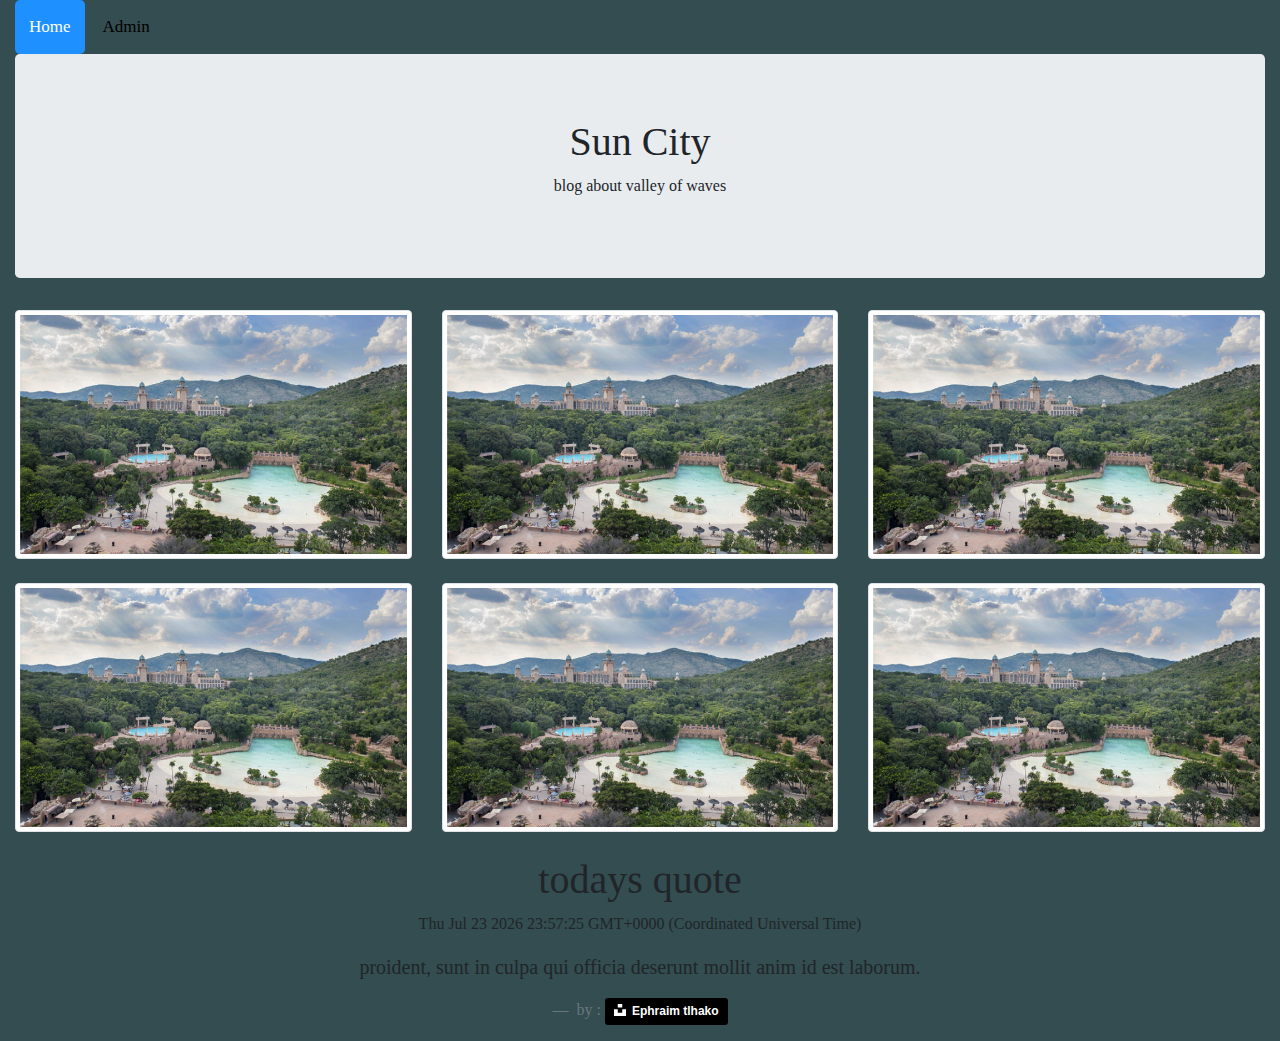
<file: blog/index.html>
<!DOCTYPE html>
<!DOCTYPE html>
<html lang="en" dir="ltr">
  <head>
    <meta charset="utf-8">
    <title>my blog</title>
    <meta  name="viewport" content="width=device-width,initial-scale=1,shrink-to-fit=no">
    <meta  author="Ephraim">
    <link rel="stylesheet" href="scripts/css/bootstrap.min.css">
    <link rel="stylesheet" href="scripts/css/bootstrap-grid.min.css">
    <link rel="stylesheet" type="text/css" href="scripts/css/custom.css">

  </head>
 
  <body class="max">
  	<script type="text/javascript">
  		function red(){document.location.href='page1.html';}
  	</script>
  	<div class="container-fluid">
	  	<div class="pill-nav ">
			  <a class="active" href="#home">Home</a>
			  <a href="Admin.html">Admin</a>
		</div>
  	
  	
	  	<!-- top section -->
	    <div class="jumbotron text-center">
	        <h1 class="" >Sun City</h1>
	        <p>blog about valley of waves</p>
	    </div>
	</div>
	    <!-- picture section -->
	    <div class="container-fluid">
	    	<!-- top row -->
	    	<div class="row">
	    		<div class="col" ><img id="imgs" onclick="red();" src="images/Waves.jpg" class="img-thumbnail responsive"/></div>
	    		<div class="col" ><img id="imgs" onclick="red();" src="images/Waves.jpg" class="img-thumbnail responsive"></div>
	    		<div class="col" ><img id="imgs" onclick="red();" src="images/Waves.jpg" class="img-thumbnail responsive"></div>
	    	</div>
	    	<br>

	    	<!-- bottom row -->
	    	<div class="row">
	    		<div class="col" ><img  id="imgs" onclick="red();" src="images/Waves.jpg" class="img-thumbnail responsive"></div>
	    		<div class="col" ><img  id="imgs" onclick="red();" src="images/Waves.jpg" class="img-thumbnail responsive"></div>
	    		<div class="col" ><img  id="imgs" onclick="red();" src="images/Waves.jpg" class="img-thumbnail responsive"></div>
	    	</div>
	    	<br>
	    	<div class="container text-center">
	    		
	    		<h1>todays quote</h1>
	    		<p id="date"></p>
	    		<blockquote class="blockquote">
	    			<p>
	    			proident, sunt in culpa qui officia deserunt mollit anim id est laborum. </p>
	    			<footer class="blockquote-footer">
	    				by : <a style="background-color:black;color:white;text-decoration:none;padding:4px 6px;font-family:-apple-system, BlinkMacSystemFont, &quot;San Francisco&quot;, &quot;Helvetica Neue&quot;, Helvetica, Ubuntu, Roboto, Noto, &quot;Segoe UI&quot;, Arial, sans-serif;font-size:12px;font-weight:bold;line-height:1.2;display:inline-block;border-radius:3px" href=""><span style="display:inline-block;padding:2px 3px"><svg xmlns="http://www.w3.org/2000/svg" style="height:12px;width:auto;position:relative;vertical-align:middle;top:-2px;fill:white" viewBox="0 0 32 32"><title>unsplash-logo</title><path d="M10 9V0h12v9H10zm12 5h10v18H0V14h10v9h12v-9z"></path></svg></span><span style="display:inline-block;padding:2px 3px">Ephraim tlhako</span></a>
	    			</footer>
	    		</blockquote>
	    	</div>
	    </div>
	


 
   <script type="text/javascript">
		document.getElementById("date").innerHTML = Date();
	</script>
    <script type="text/javascript" href="scripts/js/bootstrap.min.js"></script>
    <script type="text/javascript" href="scripts/js/bootstrap.bundle.min.js"></script>
    <script type="text/javascript" href="scripts/js/jquery.min.js"></script>
    <script type="text/javascript" href="scripts/js/popper.min.js"></script>
  </body>
</html>
</file>
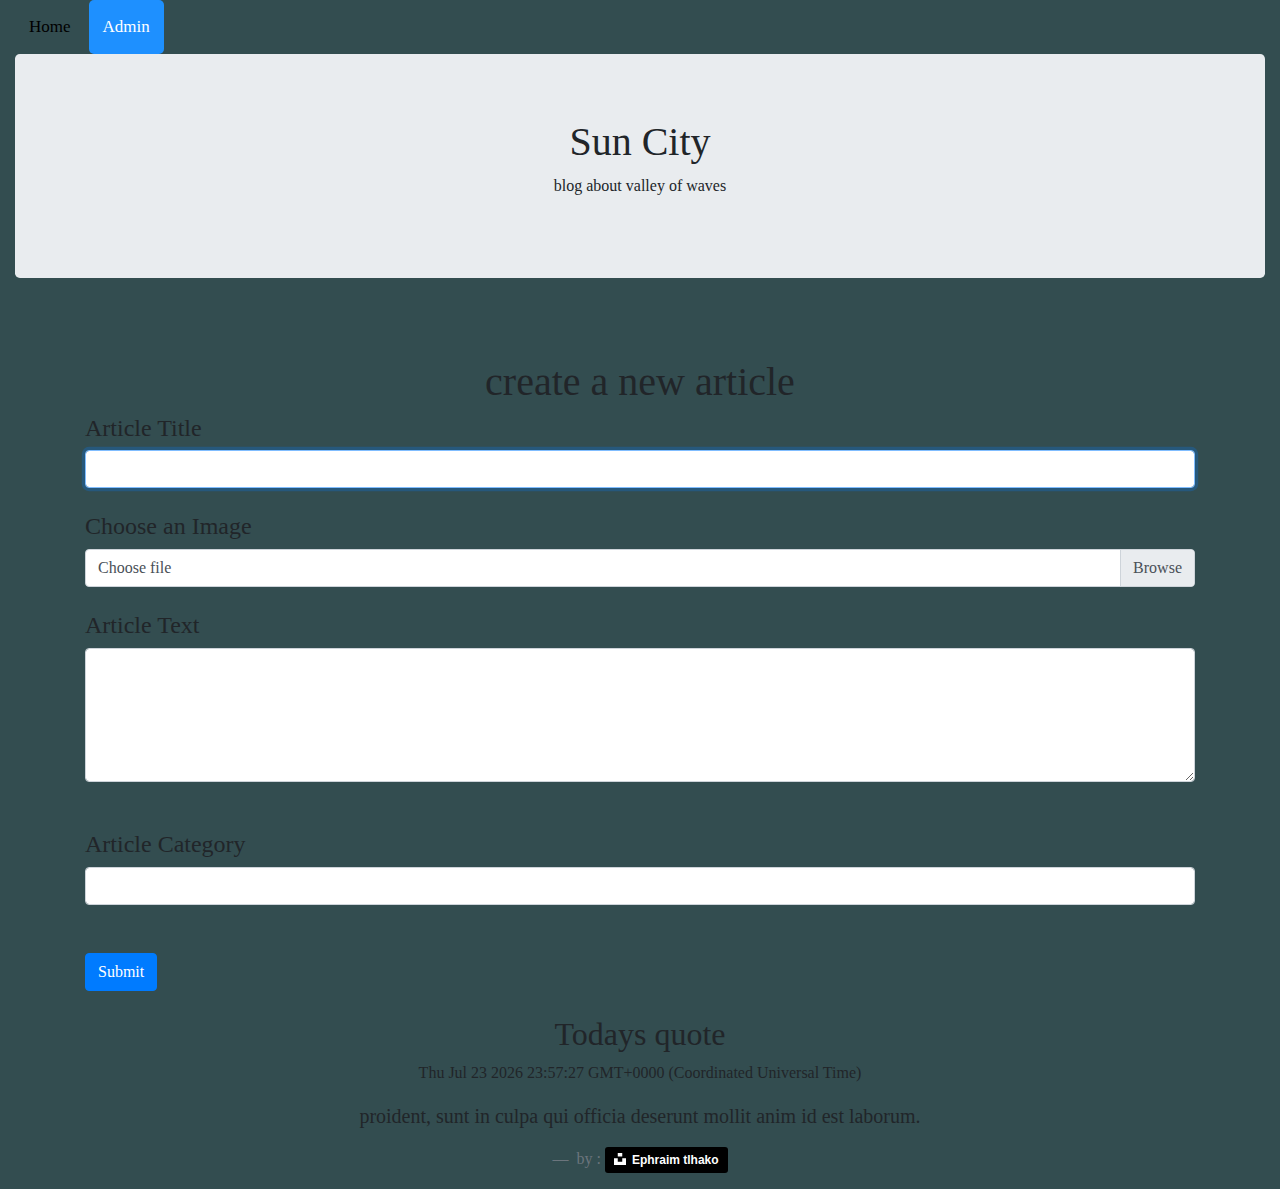
<file: blog/admin.html>
<!DOCTYPE html>
<!DOCTYPE html>
<html lang="en" dir="ltr">
  <head>
    <meta charset="utf-8">
    <title>my blog</title>
    <meta  name="viewport" content="width=device-width,initial-scale=1,shrink-to-fit=no">
    <meta  author="Ephraim">
    <link rel="stylesheet" href="scripts/css/bootstrap.min.css">
    <link rel="stylesheet" href="scripts/css/bootstrap-grid.min.css">
    <link rel="stylesheet" type="text/css" href="scripts/css/custom.css">

  </head>
  <body class="max">
  	
  	<div class="container-fluid">
  		<div class="pill-nav ">
		  <a href="index.html">Home</a>
		  <a class="active" href="Admin.html">Admin</a>
		</div>
	  	<!-- top section -->
	    <div class="jumbotron text-center bg-secondary-light">
	        <h1 class="" >Sun City</h1>
	        <p>blog about valley of waves</p>
	    </div>
	</div>
	<br>
	<br>

	<div class="container">
		<h1 class="text-center">create a new article</h1>
		<form action="action.php" method="Post">
			<h4>Article Title</h4>
			<input class="form-control" type="text" name="articleTitle" id="articleTitle"  style="width:100%">
			<br>
			<h4>Choose an Image</h4>
			<!--<input type="file" name="pic" accept="image/*"> <input type="file" accept="image/*" class="custom-file-input form-control" id="customFile">-->
			
			<div class="custom-file">
			    <input type="file" class="custom-file-input form-control" id="customFile" accept="image/*">
			    <label class="custom-file-label" for="customFile">Choose file</label>
  			</div>
			<br>
			<br>
			<h4>Article Text</h4>
			<textarea class="form-control" type="textarea" name="articleText" id="articleText" style="width:100%" rows="5"></textarea>
			<br>
			<br>
			<h4>Article Category</h4>
			<input class="form-control" type="text" name="articleCat" id="articleCat" style="width:100%">
			<br>
			<br>
			
			<input type="submit" name="submit" class="btn btn-primary">
		</form>
	</div>
  
	<br>
	<div class="container text-center">
	    		
	    <h2>Todays quote</h2>
		<p id="date"> </p>
		<blockquote class="blockquote">
		<p>
	        proident, sunt in culpa qui officia deserunt mollit anim id est laborum. 
	    </p>
		    <footer class="blockquote-footer">
		    	by : <a style="background-color:black;color:white;text-decoration:none;padding:4px 6px;font-family:-apple-system, BlinkMacSystemFont, &quot;San Francisco&quot;, &quot;Helvetica Neue&quot;, Helvetica, Ubuntu, Roboto, Noto, &quot;Segoe UI&quot;, Arial, sans-serif;font-size:12px;font-weight:bold;line-height:1.2;display:inline-block;border-radius:3px" href=""><span style="display:inline-block;padding:2px 3px"><svg xmlns="http://www.w3.org/2000/svg" style="height:12px;width:auto;position:relative;vertical-align:middle;top:-2px;fill:white" viewBox="0 0 32 32"><title>unsplash-logo</title><path d="M10 9V0h12v9H10zm12 5h10v18H0V14h10v9h12v-9z"></path></svg></span><span style="display:inline-block;padding:2px 3px">Ephraim tlhako</span></a>
		    </footer>
	    </blockquote>
	</div>
	   <script>
	   	var x=document.getElementById('customFile');
		// Add the following code if you want the name of the file appear on select
		$.on("change", function() {
		  var fileName = $(this).val().split("\\").pop();
		  $(this).siblings("#customFile").addClass("selected").html(fileName);
		});

	</script>  
	<script>
		document.getElementById("date").innerHTML = Date();
		
		window.addEventListener("load", function(){
  			document.getElementById("articleTitle").focus();
		});

	</script>
    <script type="text/javascript" href="scripts/js/bootstrap.min.js"></script>
    <script type="text/javascript" href="scripts/js/bootstrap.bundle.min.js"></script>
    <script type="text/javascript" href="scripts/js/jquery.min.js"></script>
    <script type="text/javascript" href="scripts/js/popper.min.js"></script>
  </body>
</html>
</file>
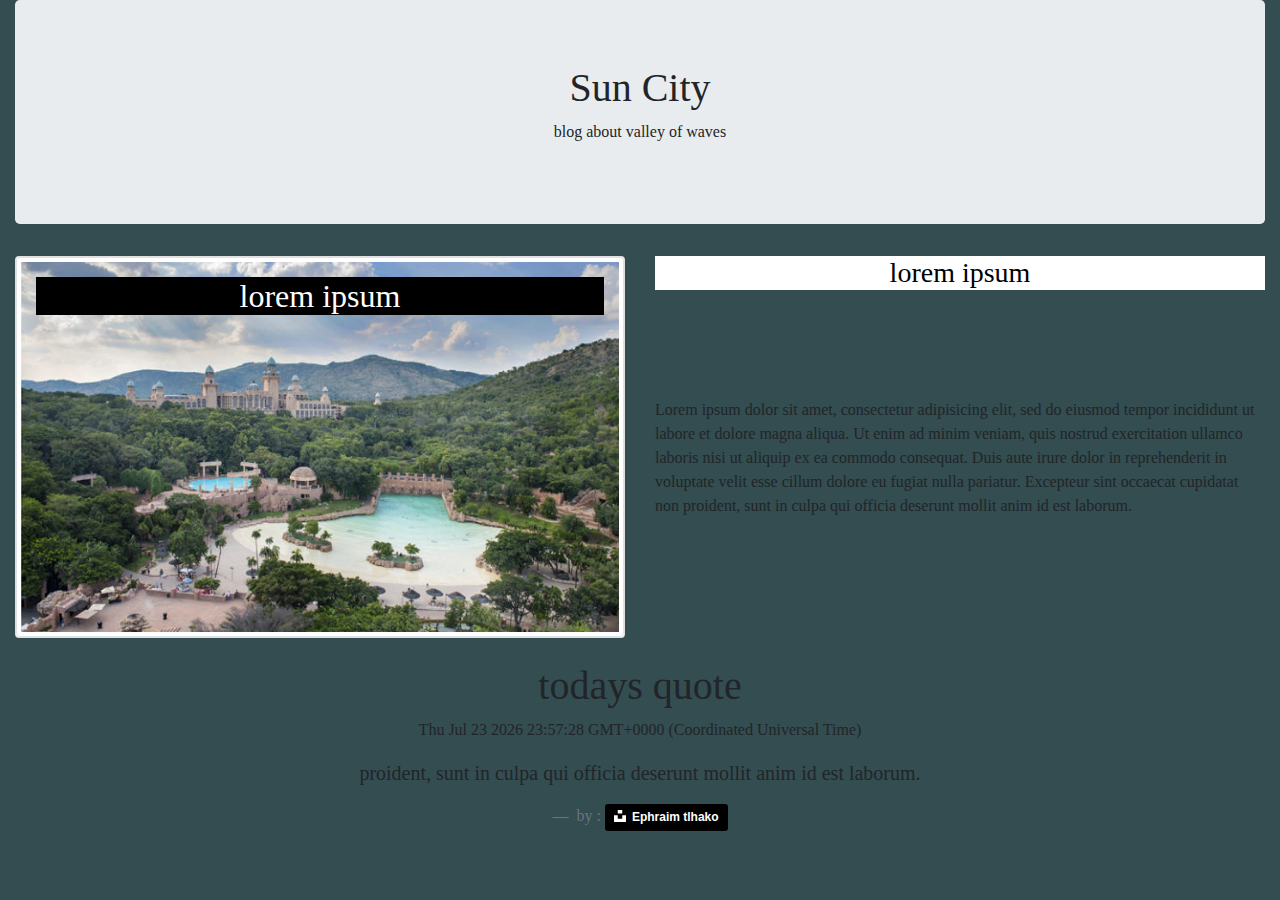
<file: blog/page1.html>
<!DOCTYPE html>
<!DOCTYPE html>
<html lang="en" dir="ltr">
  <head>
    <meta charset="utf-8">
    <title>my blog</title>
    <meta  name="viewport" content="width=device-width,initial-scale=1,shrink-to-fit=no">
    <meta  author="Ephraim">
    <link rel="stylesheet" href="scripts/css/bootstrap.min.css">
    <link rel="stylesheet" href="scripts/css/bootstrap-grid.min.css">
    <link rel="stylesheet" type="text/css" href="scripts/css/custom.css">

  </head>
  
  <body class="max">
  	<script type="text/javascript">
  		function red(){document.location.href='page1.html';}
  	</script>
  	<div class="container-fluid">
	  	<!-- top section -->
	    <div class="jumbotron text-center bg-secondary-light ">
	        <h1 class="" >Sun City</h1>
	        <p>blog about valley of waves</p>
	    </div>
	</div>
	    <!-- picture section -->
	    <div class="container-fluid">
	    	<!-- top row -->
	    	<div class="row">
	    		<div class=" col ">
	    			<div class="card img-fluid" style="width: 100%">
		    			<img id="cardimg" onclick="red();" src="images/Waves.jpg" class="img-thumbnail card-img-top responsive"/>
		    			<div class="card-img-overlay">
		    				<h2 class="card-title text-center" style="color: white; background-color: black; " id="cardtext">lorem ipsum</h2>
		    				
		    			</div>
	    			</div>
	    		</div>
	    		<div class="col" id="cardbody">

	    			
	    			<h3 class="card-title text-center" style="color: black; background-color: white; " id="cardtext">
	    			lorem ipsum
	    			</h3>
	    			<br>
	    			<br>
	    			<br>
	    			<br>
			    		<p>Lorem ipsum dolor sit amet, consectetur adipisicing elit, sed do eiusmod
			    		tempor incididunt ut labore et dolore magna aliqua. Ut enim ad minim veniam,
			    		quis nostrud exercitation ullamco laboris nisi ut aliquip ex ea commodo
			    		consequat. Duis aute irure dolor in reprehenderit in voluptate velit esse
			    		cillum dolore eu fugiat nulla pariatur. Excepteur sint occaecat cupidatat non
			    		proident, sunt in culpa qui officia deserunt mollit anim id est laborum.</p>
			    </div>
	    	</div>
	    	<br>
	    </div>
	    	<div class="container text-center">
	    		
	    		<h1>todays quote</h1>
	    		<p id="date">Lorem</p>
	    		<blockquote class="blockquote">
	    			<p>
	    			proident, sunt in culpa qui officia deserunt mollit anim id est laborum. </p>
	    			<footer class="blockquote-footer">
	    				by : <a style="background-color:black;color:white;text-decoration:none;padding:4px 6px;font-family:-apple-system, BlinkMacSystemFont, &quot;San Francisco&quot;, &quot;Helvetica Neue&quot;, Helvetica, Ubuntu, Roboto, Noto, &quot;Segoe UI&quot;, Arial, sans-serif;font-size:12px;font-weight:bold;line-height:1.2;display:inline-block;border-radius:3px" href=""><span style="display:inline-block;padding:2px 3px"><svg xmlns="http://www.w3.org/2000/svg" style="height:12px;width:auto;position:relative;vertical-align:middle;top:-2px;fill:white" viewBox="0 0 32 32"><title>unsplash-logo</title><path d="M10 9V0h12v9H10zm12 5h10v18H0V14h10v9h12v-9z"></path></svg></span><span style="display:inline-block;padding:2px 3px">Ephraim tlhako</span></a>
	    			</footer>
	    		</blockquote>
	    	</div>
	 
	
	<script>
		document.getElementById("date").innerHTML = Date();
	</script>
	
    <script type="text/javascript" href="scripts/js/bootstrap.min.js"></script>
    <script type="text/javascript" href="scripts/js/bootstrap.bundle.min.js"></script>
    <script type="text/javascript" href="scripts/js/jquery.min.js"></script>
    <script type="text/javascript" href="scripts/js/popper.min.js"></script>
  </body>
</html>
</file>
<file: blog/scripts/css/custom.css>
body{

  font-family: "Times New Roman", Times, serif;
  background: #334d50;  /* fallback for old browsers */
  background: -webkit-linear-gradient(to right, #cbcaa5, #334d50);
  
  background:-webkit-linear-gradient(to right, #cbcaa5, #334d50); 
  -webkit-animation-name: example; /* Safari 4.0 - 8.0 */
  -webkit-animation-duration: 4s; /* Safari 4.0 - 8.0 */
  animation-name: example;
  animation-duration: 4s;
  animation-iteration-count: 20;
  animation-delay: 5s;
	
}
.jumbotron {
	position: static;
	background-color: 
}


/* Safari 4.0 - 8.0 */
@-webkit-keyframes example {
  from {background: -webkit-linear-gradient(to right, #fbcaa5, #334d50); }
  to {background-color:#fbcaa5;}

}

/* Standard syntax */
@keyframes example {
  from {background:-webkit-linear-gradient(to right, #fbcaa5, #334d50); }
  to {background-color:#fbcaa5; }
}
#imgs{
	transition: transform 2s;
}
#imgs:hover {
	opacity: 0.3;
	background-color: rgba(0, 0, 0, 0.8);
	overflow: hidden;
	transform: scale(0.9);
	cursor: pointer;

}
#cardimg{
	transition: transform 2s;
}
#cardimg:hover {
	opacity: 0.3;
	overflow: hidden;
	transform: scale(0.9);
}

/* Style the links inside the pill navigation menu */
.pill-nav a {
  display: inline-block;
  color: black;
  text-align: center;
  padding: 14px;
  text-decoration: none;
  font-size: 17px;
  border-radius: 5px;
}

/* Change the color of links on mouse-over */
.pill-nav a:hover {
  background-color: #ddd;
  color: black;
}

/* Add a color to the active/current link */
.pill-nav a.active {
  background-color: dodgerblue;
  color: white;
}
</file>
